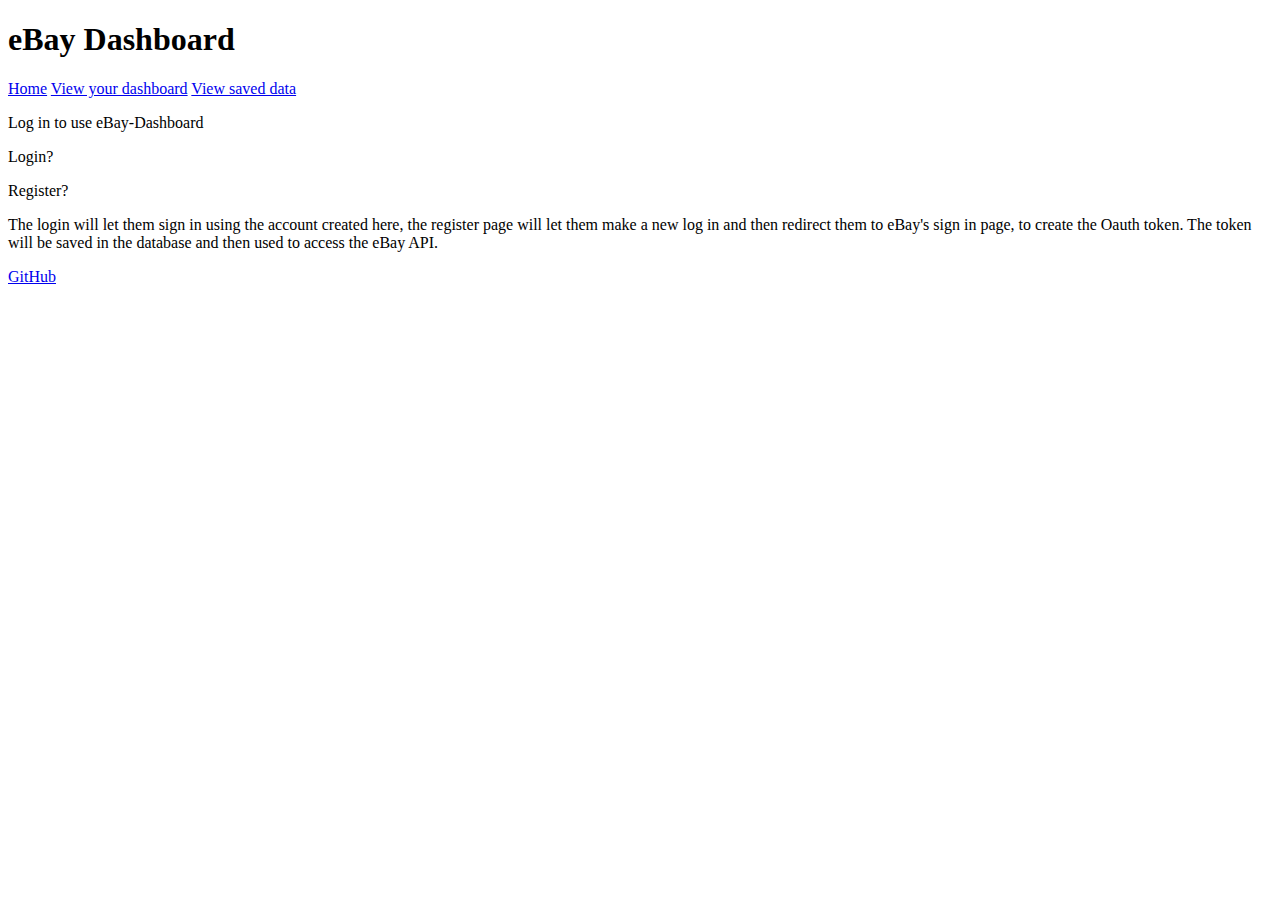
<file: index.html>
<!DOCTYPE html>
<html>
  <head>
    <title>eBay-Dashboard.click</title>
    <h1>eBay Dashboard</h1>
    <a href="index.html">Home</a>
    <a href="websocket.html">View your dashboard</a>
    <a href="database.html">View saved data</a>
  </head>
  <body>
    <section>
        <p>Log in to use eBay-Dashboard</p>
        <p>Login?</p>
        <p>Register?</p>
        <p>The login will let them sign in using the account created here, the register page will let them make a new log in and then redirect them to eBay's sign 
          in page, to create the Oauth token. The token will be saved in the database and then used to access the eBay API.
        </p>
    </section>
  </body>
  <footer>
    <section>
        <a href="https://github.com/ChromaticChicken/Start-Up">GitHub</a>
    </section>
  </footer>
</html>
</file>
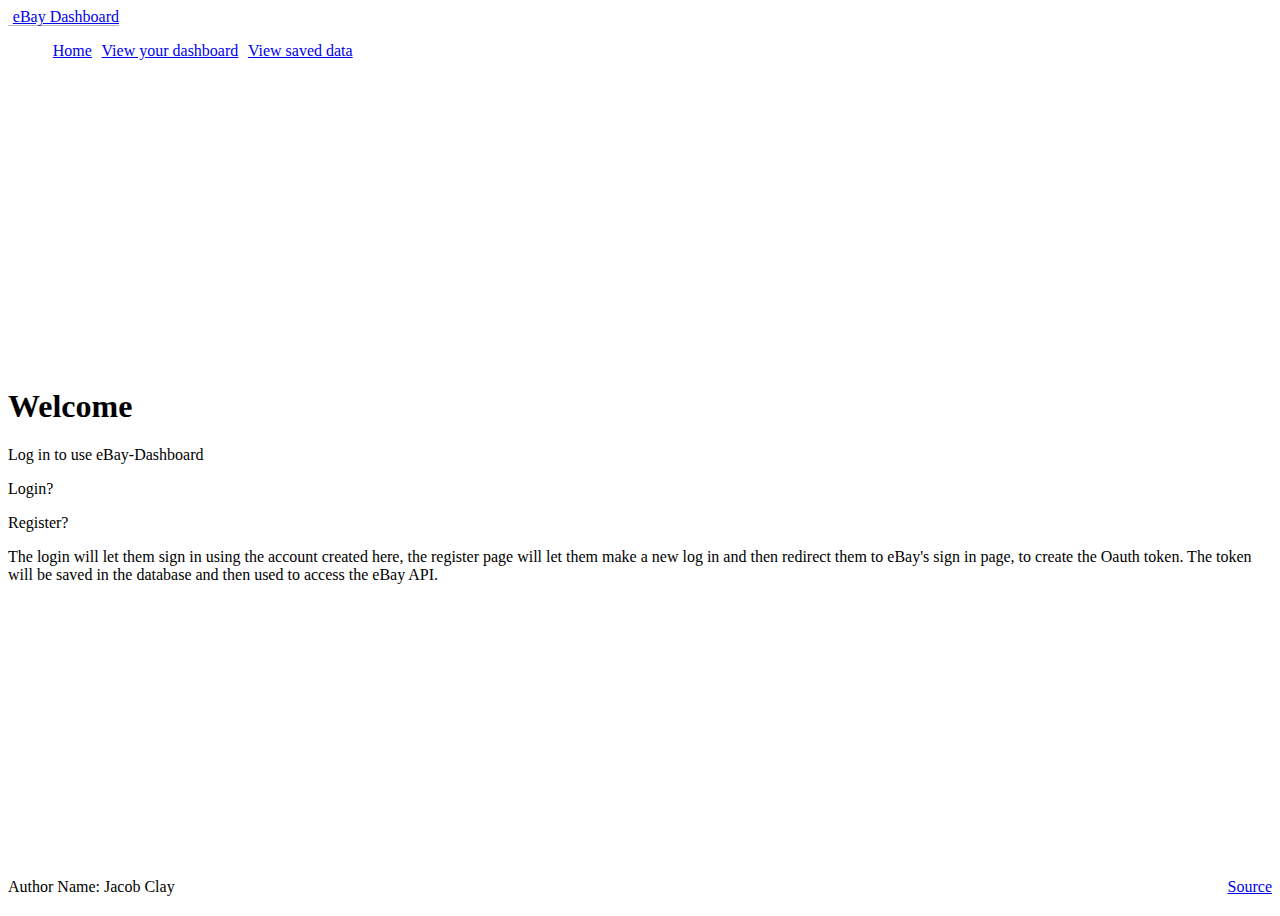
<file: dashboard-css/index.html>
<!DOCTYPE html>
<html>
  <head>
    <meta charset="UTF-8" />
    <meta name="viewport" content="width=device-width, initial-scale=1.0" />
    <title>eBay-Dashboard.click</title>
    <link rel="stylesheet" href="main.css" />
    <link
      href="https://cdn.jsdelivr.net/npm/bootstrap@5.2.2/dist/css/bootstrap.min.css"
      rel="stylesheet"
      integrity="sha384-Zenh87qX5JnK2Jl0vWa8Ck2rdkQ2Bzep5IDxbcnCeuOxjzrPF/et3URy9Bv1WTRi"
      crossorigin="anonymous"
    />
  </head>
  <body class="bg-dark text-light">
    <header class="container-fluid">
      <nav class="navbar fixed-top navbar-dark">
        <a href="index.html" class="navbar-brand">eBay Dashboard</a>
        <menu class="navbar-nav">
          <li class="nav-item">
            <a class="nav-link active" href="index.html">Home</a>
          </li>
          <li class="nav-item">
            <a class="nav-link" href="websocket.html">View your dashboard</a>
          </li>
          <li class="nav-item">
            <a class="nav-link" href="database.html">View saved data</a>
          </li>
        </menu>
      </nav>
    </header>
    <main class="container-fluid bg-secondary text-center">
      <section>
        <h1>Welcome</h1>
        <p>Log in to use eBay-Dashboard</p>
        <p>Login?</p>
        <p>Register?</p>
        <p>The login will let them sign in using the account created here, the register page will let them make a new log in and then redirect them to eBay's sign in page, to create the Oauth token. The token will be saved in the database and then used to access the eBay API.
        </p>
      </section>
    </main>
    <footer class="bg-dark text-white-50">
      <section class="container-fluid">
        <span class="text-reset">Author Name: Jacob Clay</span>
        <a class="text-reset" href="https://github.com/ChromaticChicken/Start-Up">Source</a>
      </section>
    </footer> 
  </body>
</html>
</file>
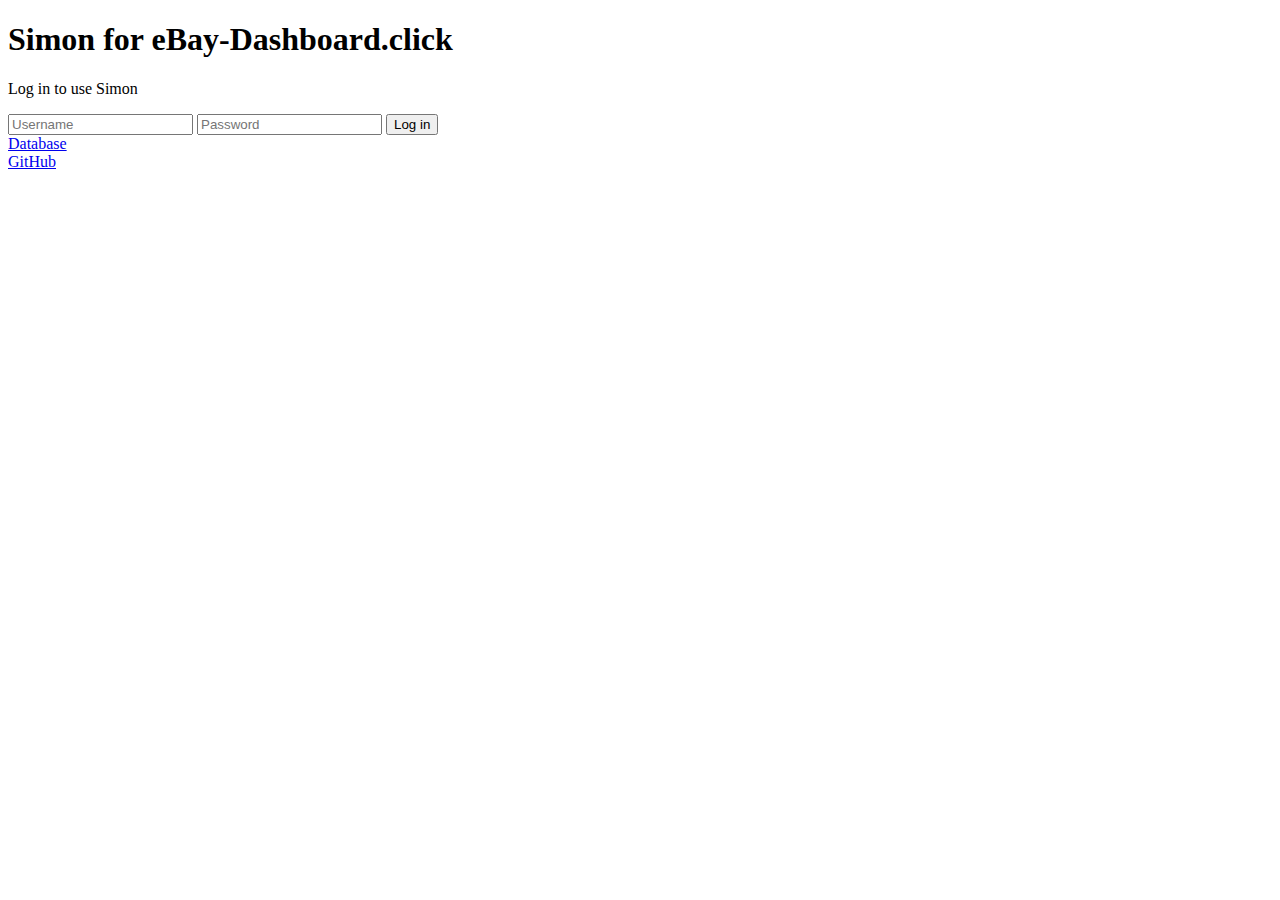
<file: Simon-Pages/index.html>
<!DOCTYPE html>
<html>
  <head>
    <title>Simon for eBay-Dashboard.click</title>
    <h1>Simon for eBay-Dashboard.click</h1>
  </head>
  <body>
    <section>
        <p>Log in to use Simon</p>
        <form action="/dashboard" method="post">
            <input type="text" name="username" placeholder="Username" required>
            <input type="password" name="password" placeholder="Password" required>
            <button type="submit">Log in</button>
        </form>
        <a href="database.html">Database</a>
    </section>
  </body>
  <footer>
    <section>
        <a href="https://github.com/ChromaticChicken/Start-Up">GitHub</a>
    </section>
  </footer>
</html>
</file>
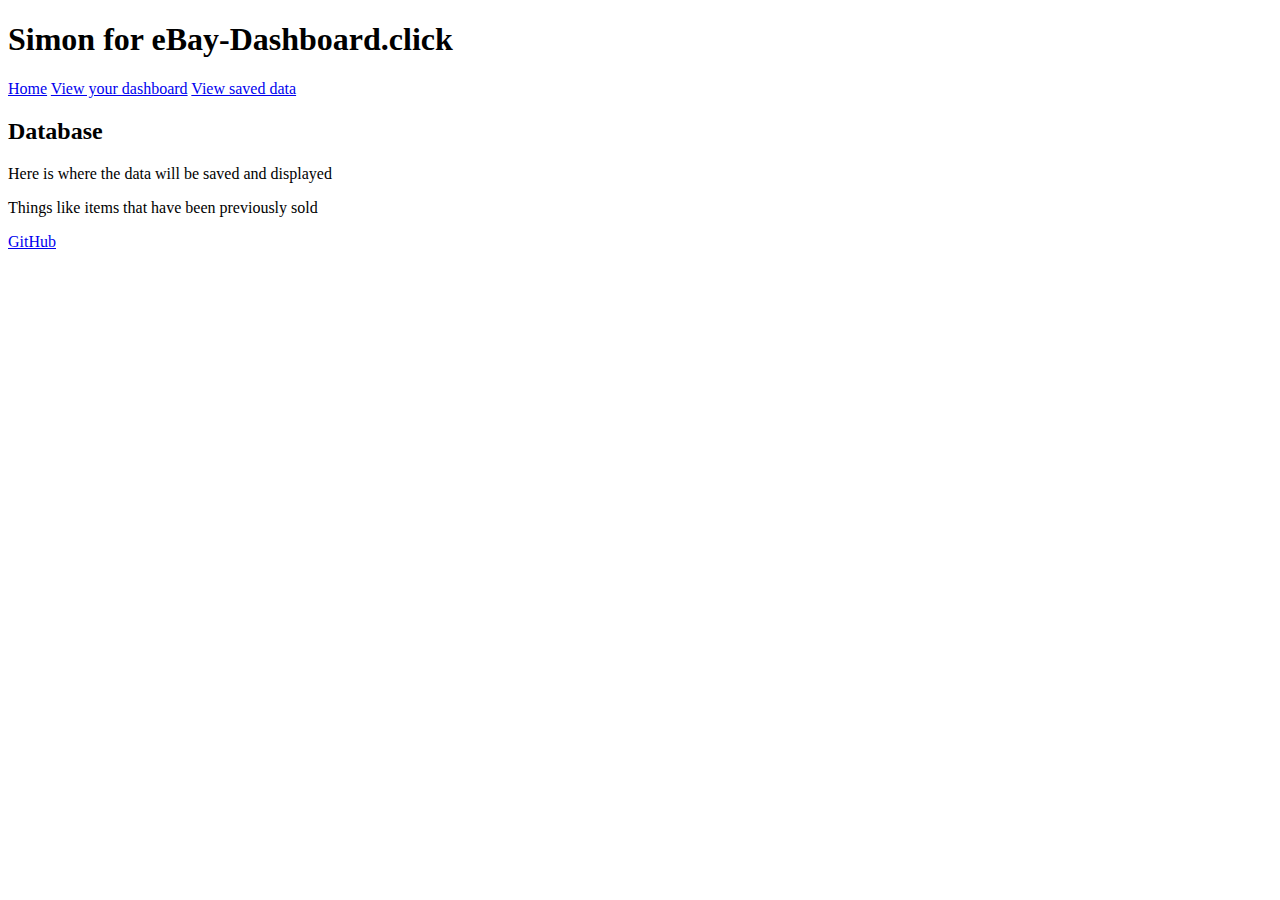
<file: database.html>
<!DOCTYPE html>
<html>
  <head>
    <title>Simon for eBay-Dashboard.click</title>
    <h1>Simon for eBay-Dashboard.click</h1>
    <a href="index.html">Home</a>
    <a href="websocket.html">View your dashboard</a>
    <a href="database.html">View saved data</a>
  </head>
  <body>
    <section>
      <h2>Database</h2>
      <p>Here is where the data will be saved and displayed</p>
      <p>Things like items that have been previously sold</p>
    </section>
  </body>
  <footer>
    <section>
        <a href="https://github.com/ChromaticChicken/Start-Up">GitHub</a>
    </section>
  </footer>
</html>
</file>
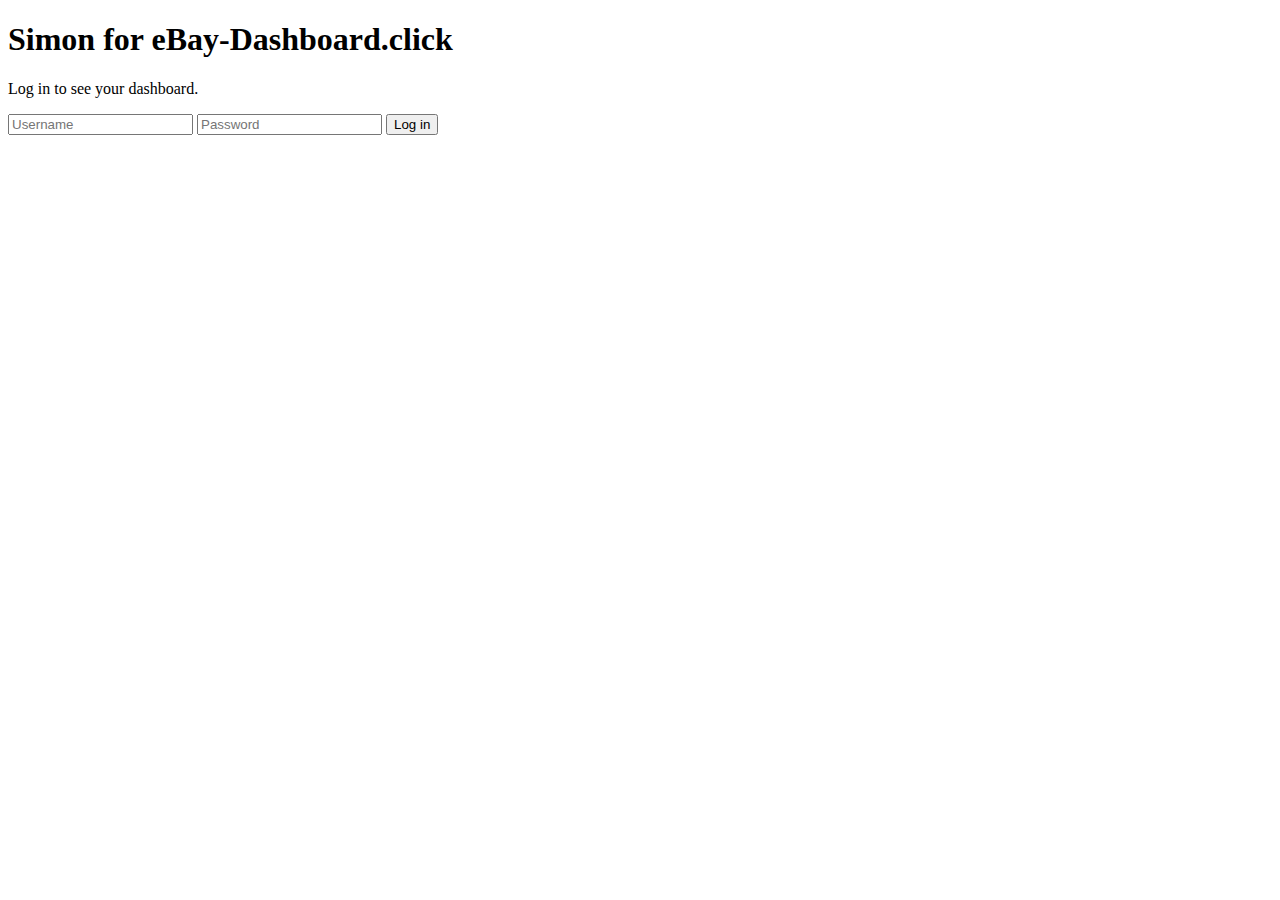
<file: login.html>
<!DOCTYPE html>
<html>
  <head>
    <title>Simon for eBay-Dashboard.click</title>
  </head>
  <body>
    <h1>Simon for eBay-Dashboard.click</h1>
    <p>Log in to see your dashboard.</p>
    <form action="/dashboard" method="post">
      <input type="text" name="username" placeholder="Username" required>
      <input type="password" name="password" placeholder="Password" required>
      <button type="submit">Log in</button>
    </form>
  </body>
</file>
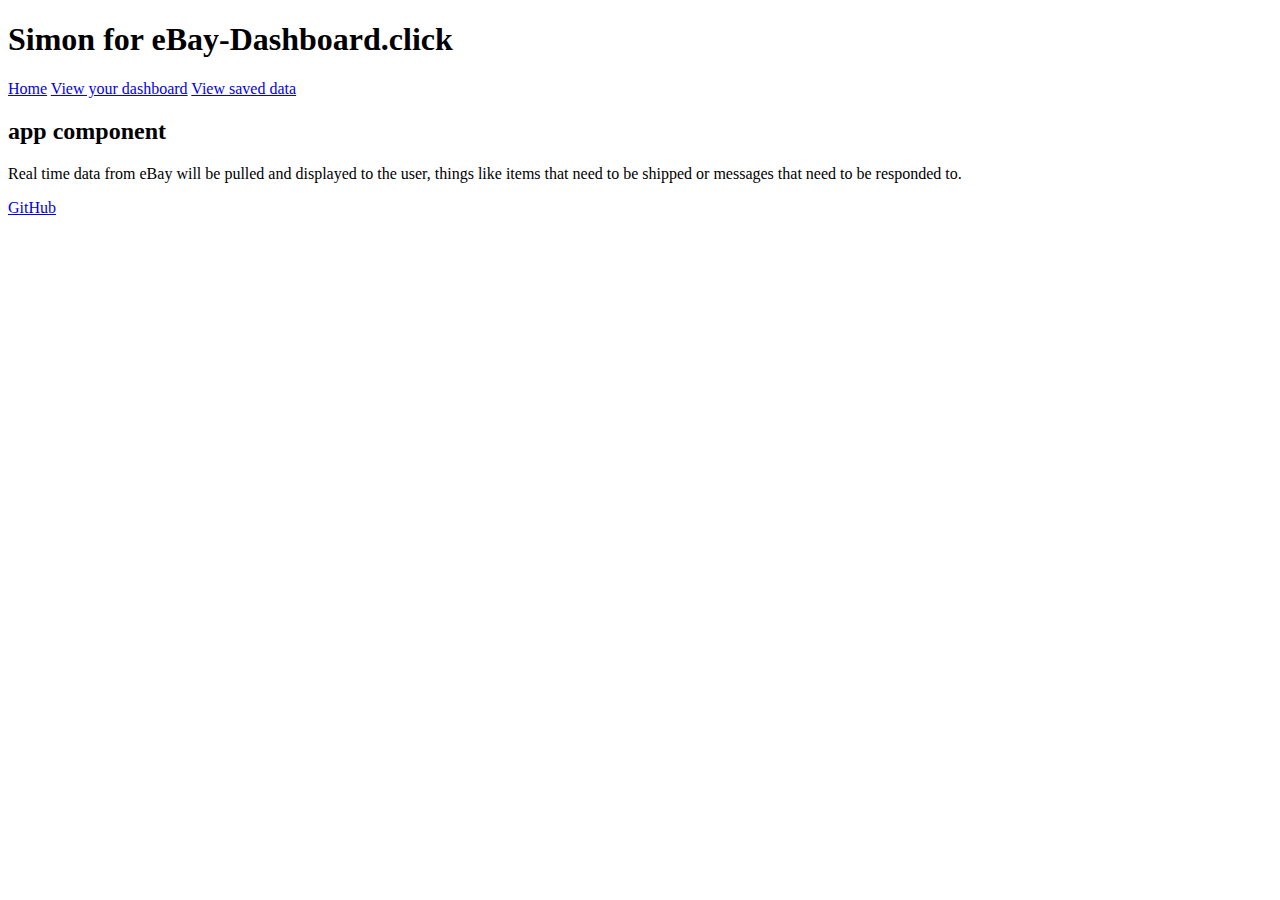
<file: websocket.html>
<!DOCTYPE html>
<html>
  <head>
    <title>Simon for eBay-Dashboard.click</title>
    <h1>Simon for eBay-Dashboard.click</h1>
    <a href="index.html">Home</a>
    <a href="websocket.html">View your dashboard</a>
    <a href="database.html">View saved data</a>
  </head>
  <body>
    <section>
        <h2>app component</h2>
        <p>Real time data from eBay will be pulled and displayed to the user, things like items that need to be shipped or messages that need to be responded to.</p>
    </section>
  </body>
  <footer>
    <section>
        <a href="https://github.com/ChromaticChicken/Start-Up">GitHub</a>
    </section>
  </footer>
</html>
</file>
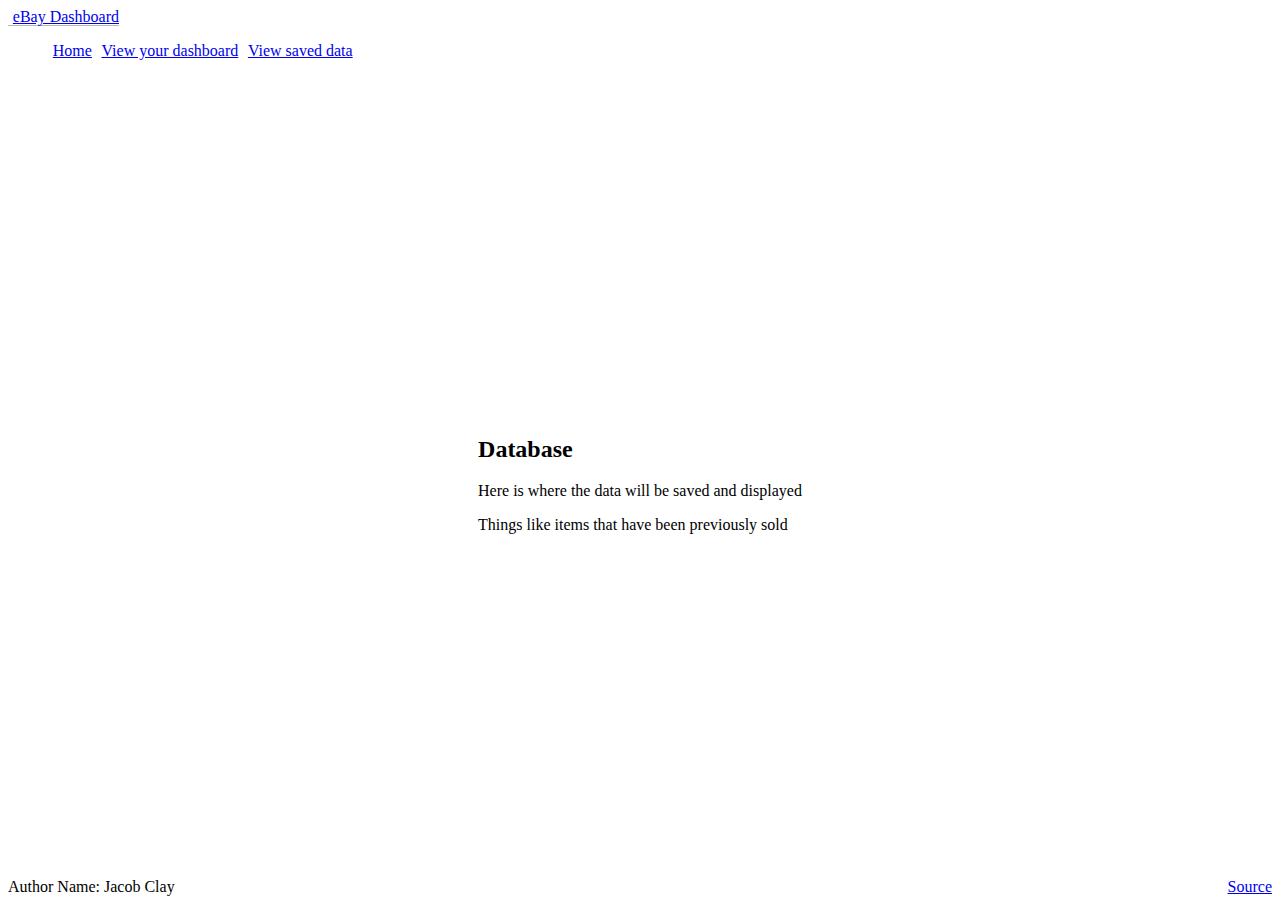
<file: dashboard-css/database.html>
<!DOCTYPE html>
<html>
  <head>
    <meta charset="UTF-8" />
    <meta name="viewport" content="width=device-width, initial-scale=1.0" />
    <title>eBay-Dashboard.click</title>
    <link rel="stylesheet" href="main.css" />
    <link
      href="https://cdn.jsdelivr.net/npm/bootstrap@5.2.2/dist/css/bootstrap.min.css"
      rel="stylesheet"
      integrity="sha384-Zenh87qX5JnK2Jl0vWa8Ck2rdkQ2Bzep5IDxbcnCeuOxjzrPF/et3URy9Bv1WTRi"
      crossorigin="anonymous"
    />
  </head>
  <body class="bg-dark text-light">
    <header class="container-fluid">
      <nav class="navbar fixed-top navbar-dark">
        <a href="index.html" class="navbar-brand">eBay Dashboard</a>
        <menu class="navbar-nav">
          <li class="nav-item">
            <a class="nav-link" href="index.html">Home</a>
          </li>
          <li class="nav-item">
            <a class="nav-link" href="websocket.html">View your dashboard</a>
          </li>
          <li class="nav-item">
            <a class="nav-link active" href="database.html">View saved data</a>
          </li>
        </menu>
      </nav>
    </header>
    <main class="container-fluid bg-secondary text-center">
      <section>
        <h2>Database</h2>
        <p>Here is where the data will be saved and displayed</p>
        <p>Things like items that have been previously sold</p>
      </section>
    </main>
    <footer class="bg-dark text-white-50">
      <section class="container-fluid">
        <span class="text-reset">Author Name: Jacob Clay</span>
        <a class="text-reset" href="https://github.com/ChromaticChicken/Start-Up">Source</a>
      </section>
    </footer> 
  </body>
</html>
</file>
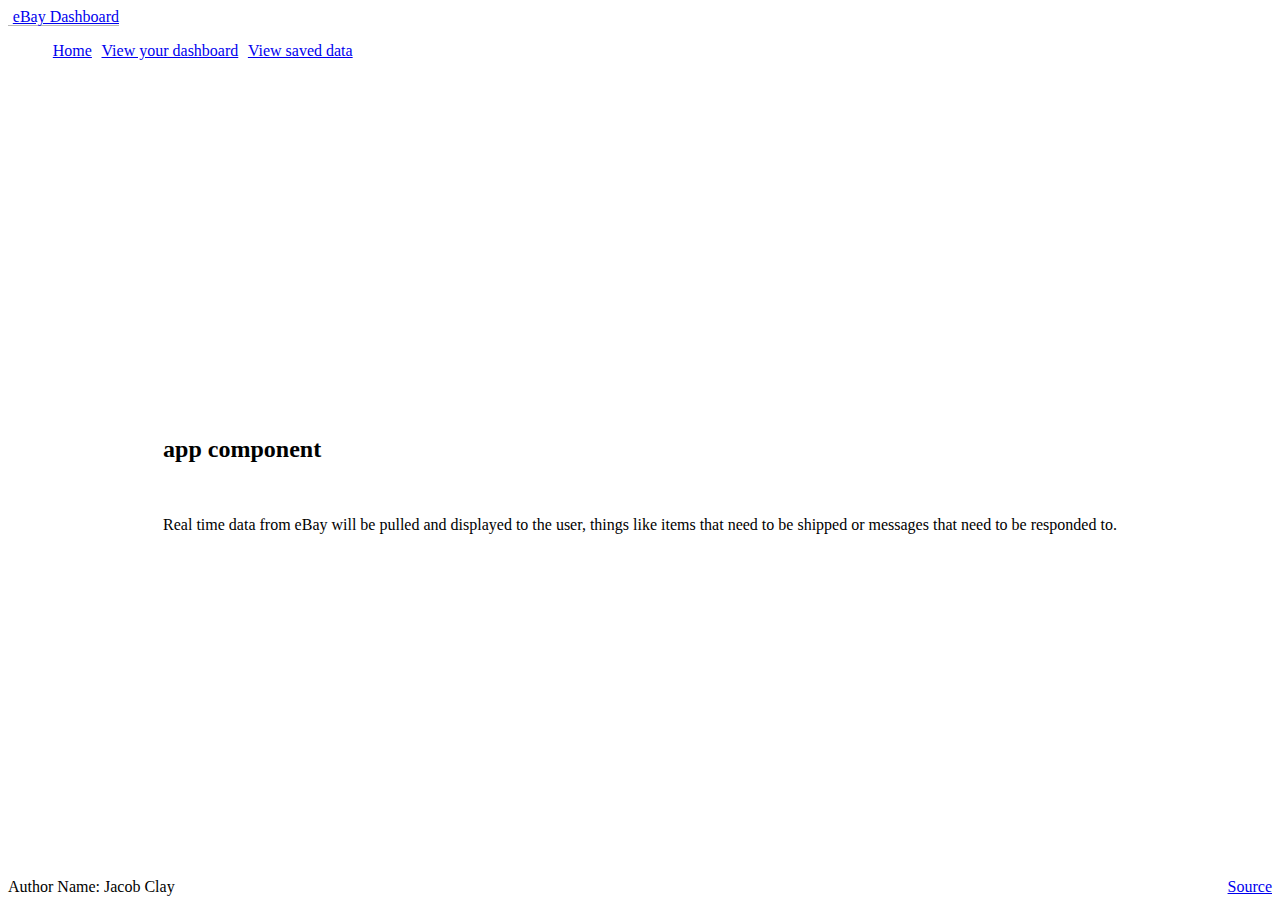
<file: dashboard-css/websocket.html>
<!DOCTYPE html>
<html>
  <head>
    <meta charset="UTF-8" />
    <meta name="viewport" content="width=device-width, initial-scale=1.0" />
    <title>eBay-Dashboard.click</title>
    <link rel="stylesheet" href="main.css" />
    <link
      href="https://cdn.jsdelivr.net/npm/bootstrap@5.2.2/dist/css/bootstrap.min.css"
      rel="stylesheet"
      integrity="sha384-Zenh87qX5JnK2Jl0vWa8Ck2rdkQ2Bzep5IDxbcnCeuOxjzrPF/et3URy9Bv1WTRi"
      crossorigin="anonymous"
    />
  </head>
  <body class="bg-dark text-light">
    <header class="container-fluid">
      <nav class="navbar fixed-top navbar-dark">
        <a href="index.html" class="navbar-brand">eBay Dashboard</a>
        <menu class="navbar-nav">
          <li class="nav-item">
            <a class="nav-link" href="index.html">Home</a>
          </li>
          <li class="nav-item">
            <a class="nav-link active" href="websocket.html">View your dashboard</a>
          </li>
          <li class="nav-item">
            <a class="nav-link" href="database.html">View saved data</a>
          </li>
        </menu>
      </nav>
    </header>
    <main class="container-fluid bg-secondary text-center">
      <section>
        <h2>app component</h2>
        <br>
        <p>Real time data from eBay will be pulled and displayed to the user, things like items that need to be shipped or messages that need to be responded to.</p>
      </section>
    </main>
    <footer class="bg-dark text-white-50">
      <section class="container-fluid">
        <span class="text-reset">Author Name: Jacob Clay</span>
        <a class="text-reset" href="https://github.com/ChromaticChicken/Start-Up">Source</a>
      </section>
    </footer> 
  </body>
</html>
</file>
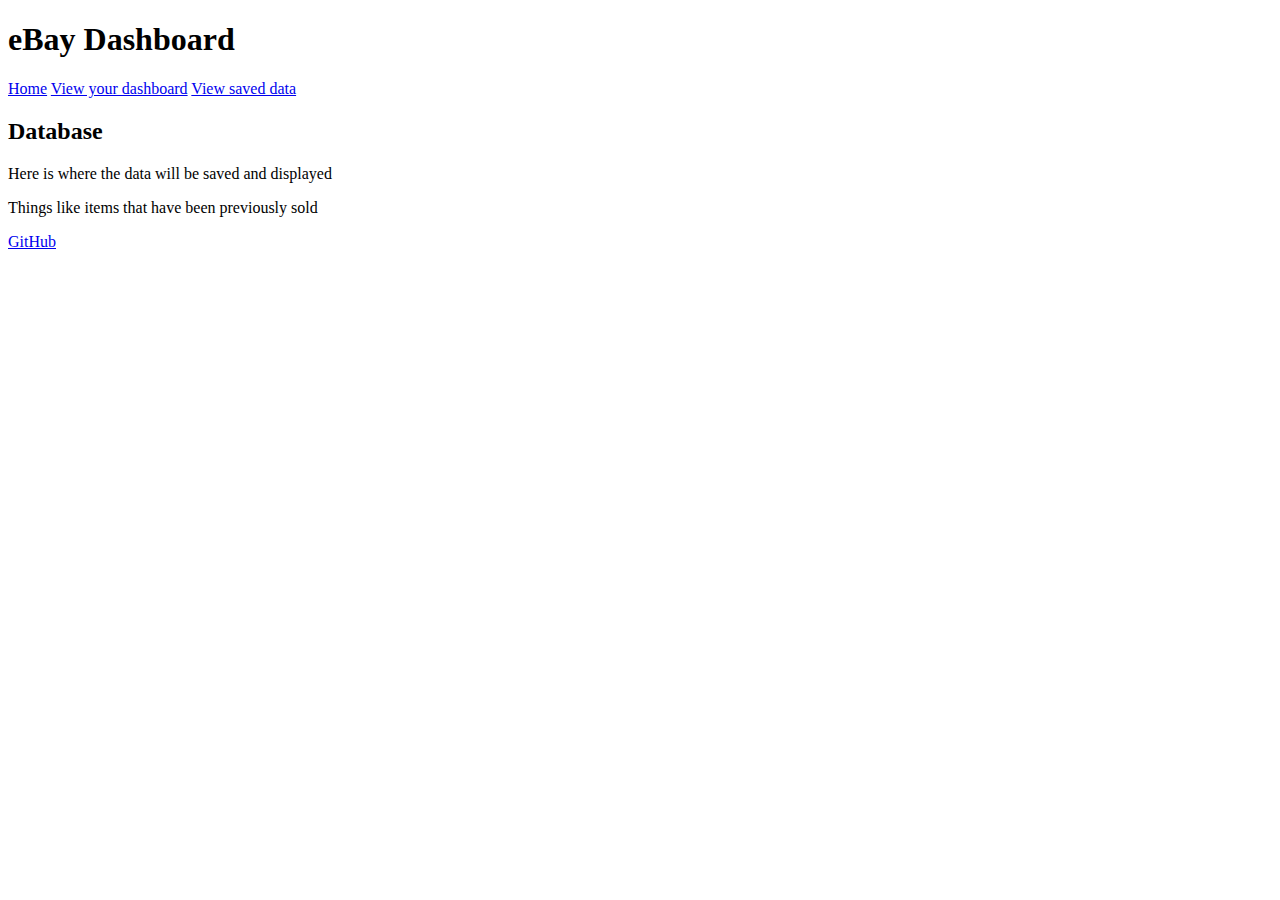
<file: dashboard-html/database.html>
<!DOCTYPE html>
<html>
  <head>
    <title>Database</title>
    <h1>eBay Dashboard</h1>
    <a href="index.html">Home</a>
    <a href="websocket.html">View your dashboard</a>
    <a href="database.html">View saved data</a>
  </head>
  <body>
    <section>
      <h2>Database</h2>
      <p>Here is where the data will be saved and displayed</p>
      <p>Things like items that have been previously sold</p>
    </section>
  </body>
  <footer>
    <section>
        <a href="https://github.com/ChromaticChicken/Start-Up">GitHub</a>
    </section>
  </footer>
</html>
</file>
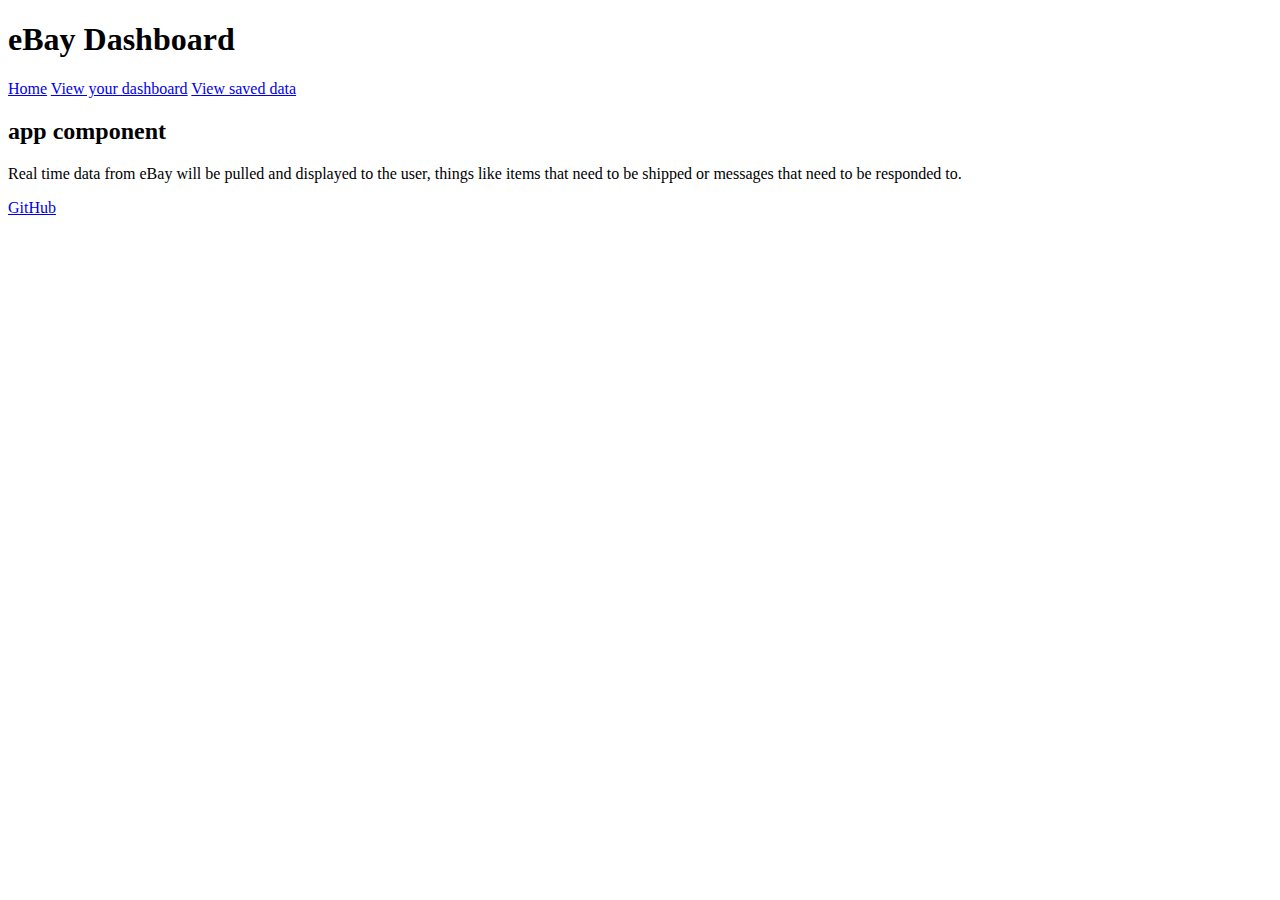
<file: dashboard-html/websocket.html>
<!DOCTYPE html>
<html>
  <head>
    <title>websocket</title>
    <h1>eBay Dashboard</h1>
    <a href="index.html">Home</a>
    <a href="websocket.html">View your dashboard</a>
    <a href="database.html">View saved data</a>
  </head>
  <body>
    <section>
        <h2>app component</h2>
        <p>Real time data from eBay will be pulled and displayed to the user, things like items that need to be shipped or messages that need to be responded to.</p>
    </section>
  </body>
  <footer>
    <section>
        <a href="https://github.com/ChromaticChicken/Start-Up">GitHub</a>
    </section>
  </footer>
</html>
</file>
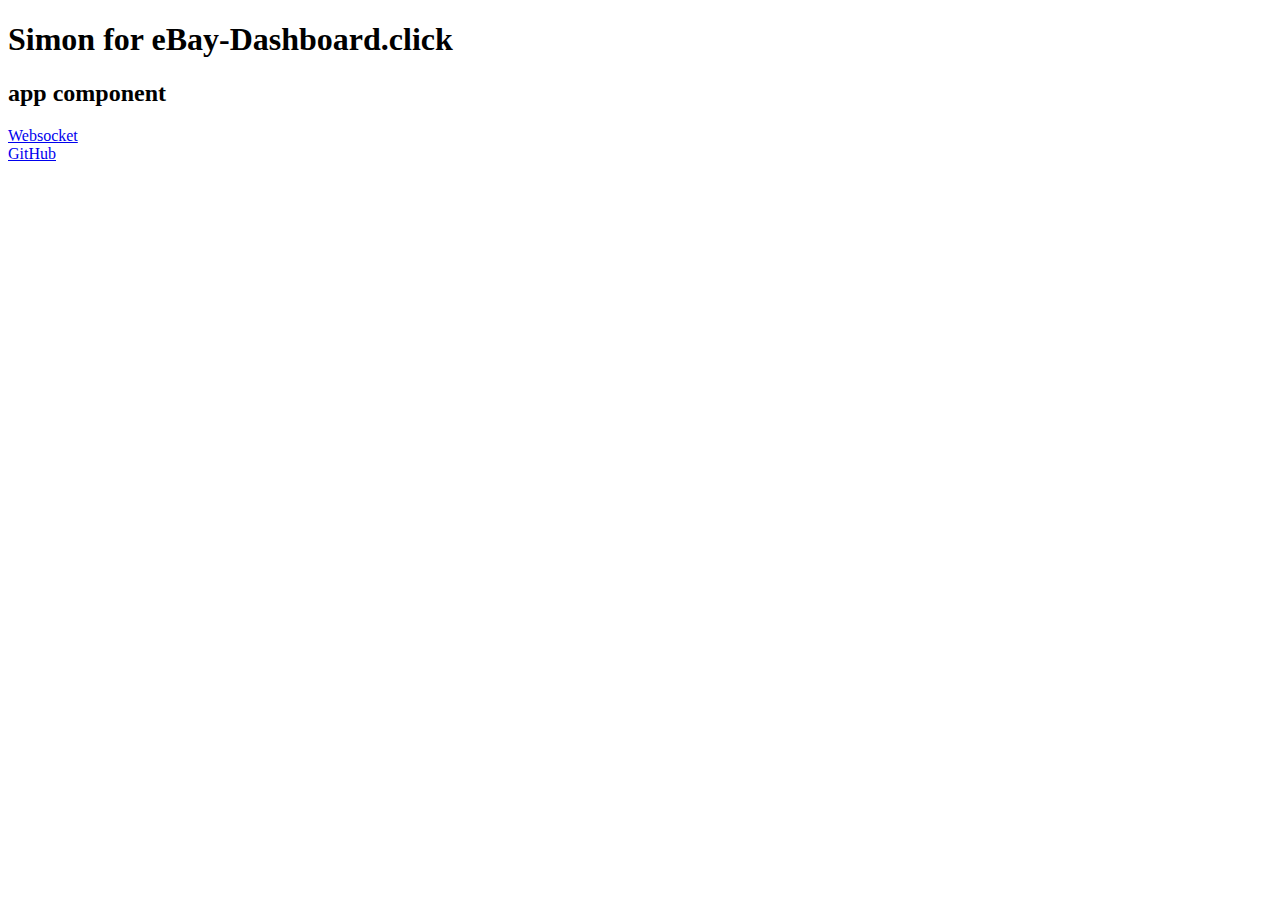
<file: Simon-Pages/database.html>
<!DOCTYPE html>
<html>
  <head>
    <title>Simon for eBay-Dashboard.click</title>
    <h1>Simon for eBay-Dashboard.click</h1>
  </head>
  <body>
    <section>
        <h2>app component</h2>
        
        <a href="websocket.html">Websocket</a>
    </section>
  </body>
  <footer>
    <section>
        <a href="https://github.com/ChromaticChicken/Start-Up">GitHub</a>
    </section>
  </footer>
</html>
</file>
<file: dashboard-css/main.css>
body {
  display: flex;
  flex-direction: column;
  min-width: 375px;
  min-height: 100vh;
}

header {
  flex: 0 80px;
  margin-top: auto;
}

main {
  flex: 1 calc(100vh - 110px);
  flex-grow: 1;
  display: flex;
  flex-direction: column;
  align-items: center;
  justify-content: space-around;
}

footer {
  flex: 0 30px;
}

menu {
  flex: 1;
  display: flex;
  /*  overwrite Bootstrap so the menu does not wrap */
  flex-direction: row !important;
  list-style: none;
}

.navbar-brand {
  padding-left: 0.3em;
  border-bottom: solid rgb(182, 182, 182) thin;
}

menu .nav-item {
  padding: 0 0.3em;
}

footer a {
  float: right;
}

@media (max-height: 800px) {
  header {
    transform: scale(.9);
    transform-origin: top left;
    flex: 0 calc(10vh); /* change every 10px  */
  }
  main {
    flex: 1 calc(90vh - 30px);
  }
}

@media (max-height: 700px) {
  header {
    transform: scale(.85);
    transform-origin: top left;
    flex: 0 calc(10vh);
  }
}

@media (max-height: 600px) {
  header {
    transform: scale(.8);
    transform-origin: top left;
    flex: 0 calc(10vh);
  }
  footer {
    display: none;
  }
  main {
    flex: 1 calc(90vh);
  }
}

@media (max-height: 500px) {
  header {
    display: none;
  }
}
</file>
